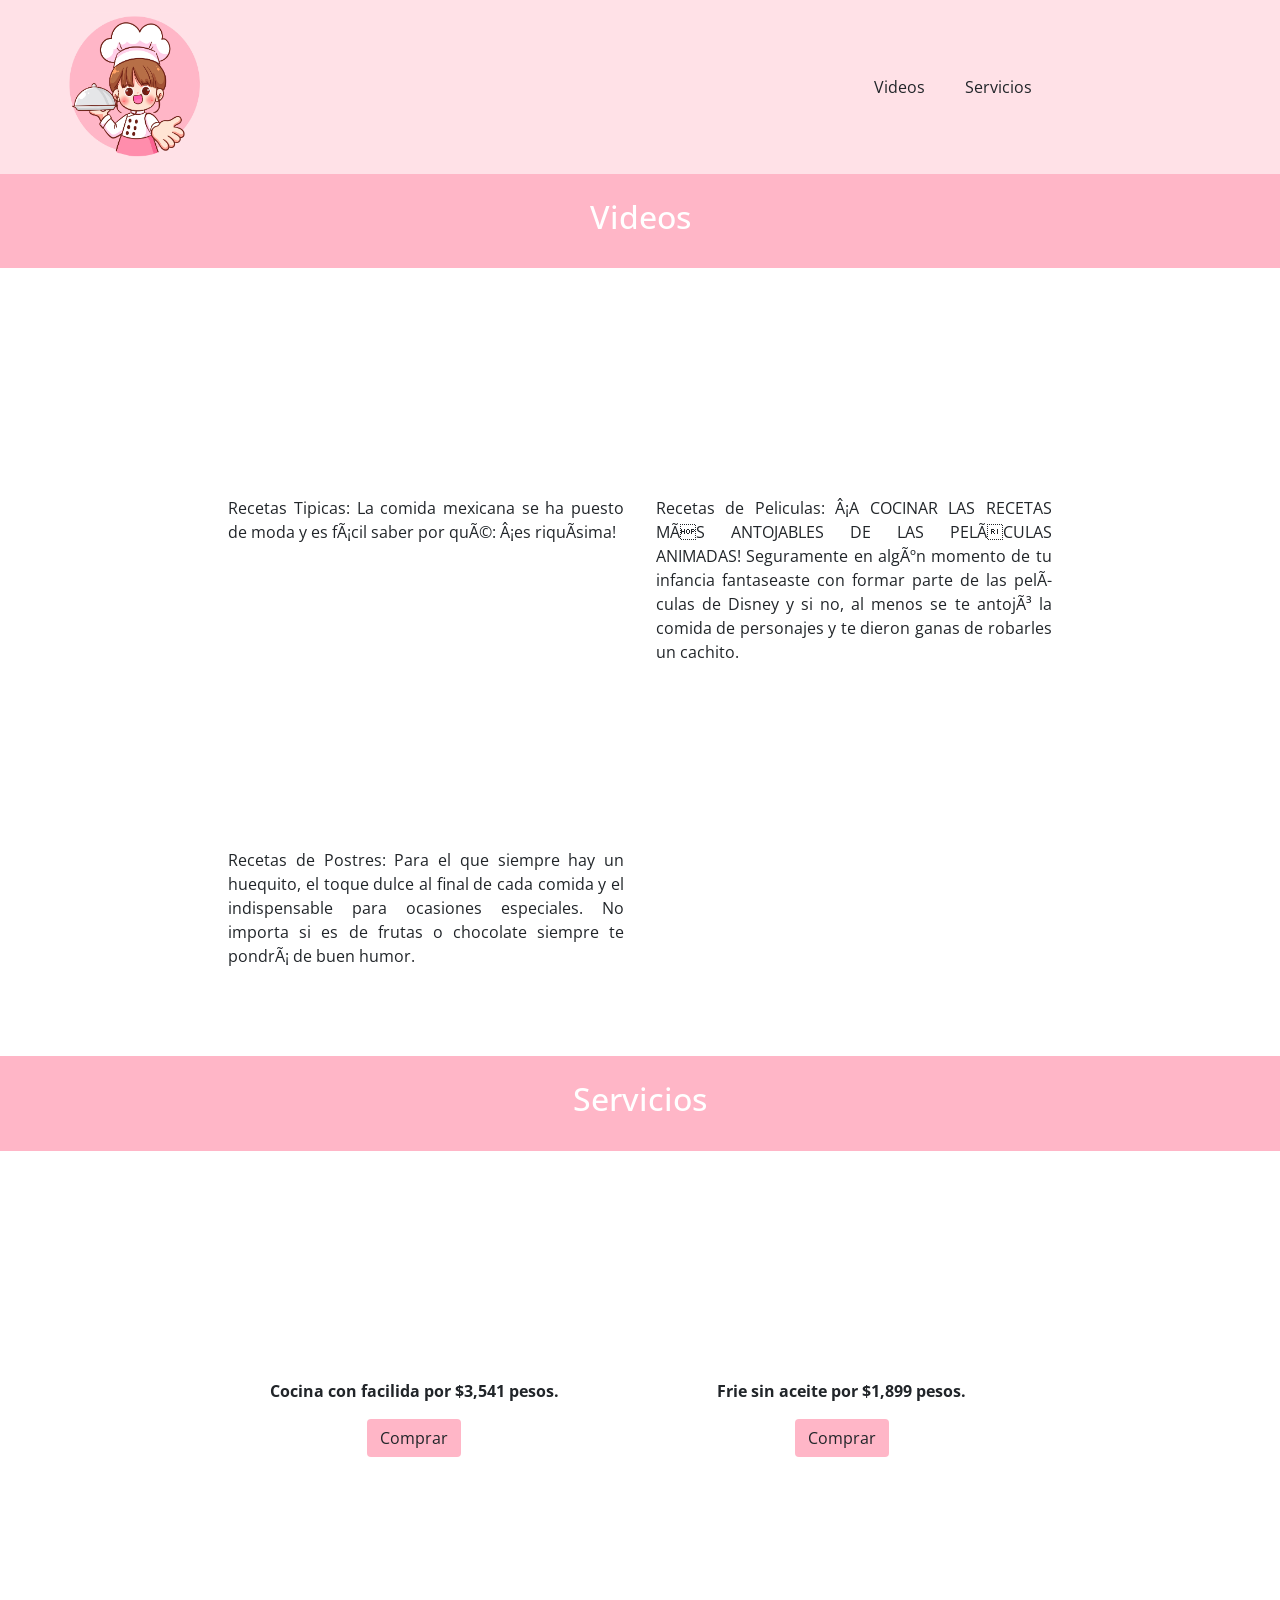
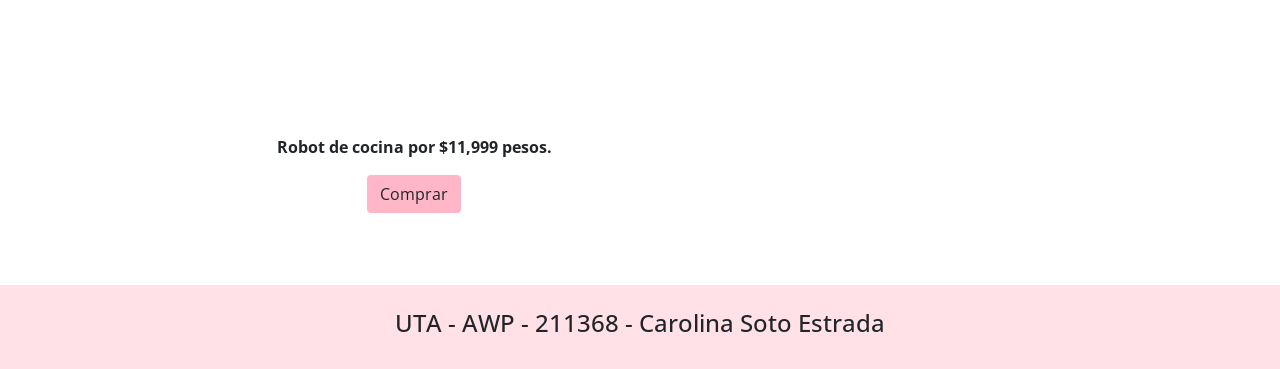
<file: index.html>
<!doctype html>
<html lang="en">
  <head>
    <meta name ="Handle heldfriendy" content="tree">
    <meta name = "theme-color" content="#333">
    <meta name="MobileOptimized" content="width">
   
    <link rel="stylesheet" href="css/style.css">
    <link rel="stylesheet" href="https://stackpath.bootstrapcdn.com/bootstrap/4.3.1/css/bootstrap.min.css" integrity="sha384-ggOyR0iXCbMQv3Xipma34MD+dH/1fQ784/j6cY/iJTQUOhcWr7x9JvoRxT2MZw1T" crossorigin="anonymous">
    <link href='https://fonts.googleapis.com/css?family=Open+Sans:300,400,600' rel='stylesheet' type='text/css'>
    <div class="div-title col-12 d-flex">
        <div class="col-6">
            <img class="logo" src="src/Cute_woman_chef_holding_cloche_food_tray_hand_drawn_logo_cartoon_art_illustration.jpg"  width="180" height="150"/>
        </div>
        <div class="col-6 d-flex justify-content-center align-items-center">
            <button class="ml-2 mr-2  btn border-0 fw-bold" onclick="ScrollDown(700)">Videos</button>
            <button class="ml-2 mr-2  btn border-0 fw-bold" onclick="ScrollDown(1400)">Servicios</button>
        </div> 
    </div>
  </head>
  <body>
    <div class="w-100 p-4 center text-white" style="background: rgb(255, 182, 199)">
        <h2>Videos</h2>
    </div>
    <div class="w-100 center">
        <div class="col-8 m-4">
            <div class="grid-columns mt-5 mb-5">
                <div>
                    <iframe width="280" height="150" src="https://www.youtube.com/embed/PE573YINJQs" title="YouTube video player" frameborder="0" allow="accelerometer; autoplay; clipboard-write; encrypted-media; gyroscope; picture-in-picture" allowfullscreen></iframe>
                    <p class="text-justify">Recetas Tipicas: La comida mexicana se ha puesto de moda y es fácil saber por qué: ¡es riquísima!</p>
                </div>
                <div>
                    <iframe width="280" height="150" src="https://www.youtube.com/embed/aQyd3cwDMq8" title="YouTube video player" frameborder="0" allow="accelerometer; autoplay; clipboard-write; encrypted-media; gyroscope; picture-in-picture" allowfullscreen></iframe>
                    <p class="text-justify">Recetas de Peliculas: ¡A COCINAR LAS RECETAS MÁS ANTOJABLES DE LAS PELÍCULAS ANIMADAS! Seguramente en algún momento de tu infancia fantaseaste con formar parte de las películas de Disney y si no, al menos se te antojó la comida de personajes y te dieron ganas de robarles un cachito.</p>
                </div>
                <div>
                    <iframe width="280" height="150" src="https://www.youtube.com/embed/qezJ5fDfesY" title="YouTube video player" frameborder="0" allow="accelerometer; autoplay; clipboard-write; encrypted-media; gyroscope; picture-in-picture" allowfullscreen></iframe>
                    <p class="text-justify">Recetas de Postres: Para el que siempre hay un huequito, el toque dulce al final de cada comida y el indispensable para ocasiones especiales. No importa si es de frutas o chocolate siempre te pondrá de buen humor.</p>
                </div>
            </div>
        </div>
    </div>
    <div class="w-100 p-4 center text-white" style="background: rgb(255, 182, 199)">
        <h2>Servicios</h2>
    </div>
    <div class="w-100 center">
        <div class="col-8 m-4">
            <div class="grid-columns mt-5 mb-5">
                <div>
                    <iframe width="280" height="150" src="https://www.youtube.com/embed/mKx2XYi4MOE" title="YouTube video player" frameborder="0" allow="accelerometer; autoplay; clipboard-write; encrypted-media; gyroscope; picture-in-picture" allowfullscreen></iframe>
                    <p class="text-justify text-center pr-4" style="font-weight: bold;">Cocina con facilida por $3,541 pesos.</p>
                    <div class="center pr-4">
                        <button class="btn" style="background: rgb(255, 182, 199)">Comprar</button>
                    </div>
                </div>
                <div>
                    <iframe width="280" height="150" src="https://www.youtube.com/embed/KiXZWR3d2qw" title="YouTube video player" frameborder="0" allow="accelerometer; autoplay; clipboard-write; encrypted-media; gyroscope; picture-in-picture" allowfullscreen></iframe>
                    <p class="text-justify text-center pr-4" style="font-weight: bold;">Frie sin aceite por $1,899 pesos.</p>
                    <div class="center pr-4">
                        <button class="btn " style="background: rgb(255, 182, 199)">Comprar</button>
                    </div>
                </div>
                <div>
                    <iframe width="280" height="154" src="https://www.youtube.com/embed/_xFJNLUEGuo" title="YouTube video player" frameborder="0" allow="accelerometer; autoplay; clipboard-write; encrypted-media; gyroscope; picture-in-picture" allowfullscreen></iframe>
                    <p class="text-justify text-center pr-4" style="font-weight: bold;">Robot de cocina por $11,999 pesos.</p>
                    <div class="center pr-4">
                        <button class="btn" style="background: rgb(255, 182, 199)">Comprar</button>
                    </div>
                </div>
            </div>
        </div>
    </div>

    <footer class="center p-4 div-footer">    
       
       <h4> UTA - AWP - 211368 - Carolina Soto Estrada</h4>

        
    </footer>     
    
   <!-- JavaScript Bundle with Popper -->
        <script src="app.js"></script>
        <script src="https://cdn.jsdelivr.net/npm/bootstrap@5.2.1/dist/js/bootstrap.bundle.min.js" integrity="sha384-u1OknCvxWvY5kfmNBILK2hRnQC3Pr17a+RTT6rIHI7NnikvbZlHgTPOOmMi466C8" crossorigin="anonymous"></script>
  </body>
</html>
</file>
<file: css/style.css>
html {
    scroll-behavior: smooth;
}


/************************************* home styles ***************************************/

.div-title {
    background-color: rgb(255, 225, 231);
    font-family: 'Open Sans';
}
.div-footer{
    background-color:  rgb(255, 225, 231);
    text-decoration-color: rgb(255, 182, 199);
    font-family: 'Open Sans';

}

.container {
    display: flex;
}

.center {
    display: flex;
    justify-content: center;
    align-items: center;
    font-family: 'Open Sans';
}

.left {
    display: flex;
    justify-content: left;
    align-items: center;

}

.right {
    display: flex;
    justify-content: right;
    align-items: center;

}

.logo {
    border-radius: 18px;
    margin: 2%;
}

.link {
    margin: 0% 3%;
}

.carousel {
    width: 60vw;
}

.grid-columns {
    display: grid;
    gap: 2rem;
    grid-template-rows: 20rem;
    grid-template-columns: repeat(auto-fill, minmax(min(258px, 17rem), 1fr));
}



/* RESPONSIVE*/

@media only screen and (max-width: 600px) {
    .div-title {
        background-color: rgb(255, 225, 231);
    }
}
</file>
